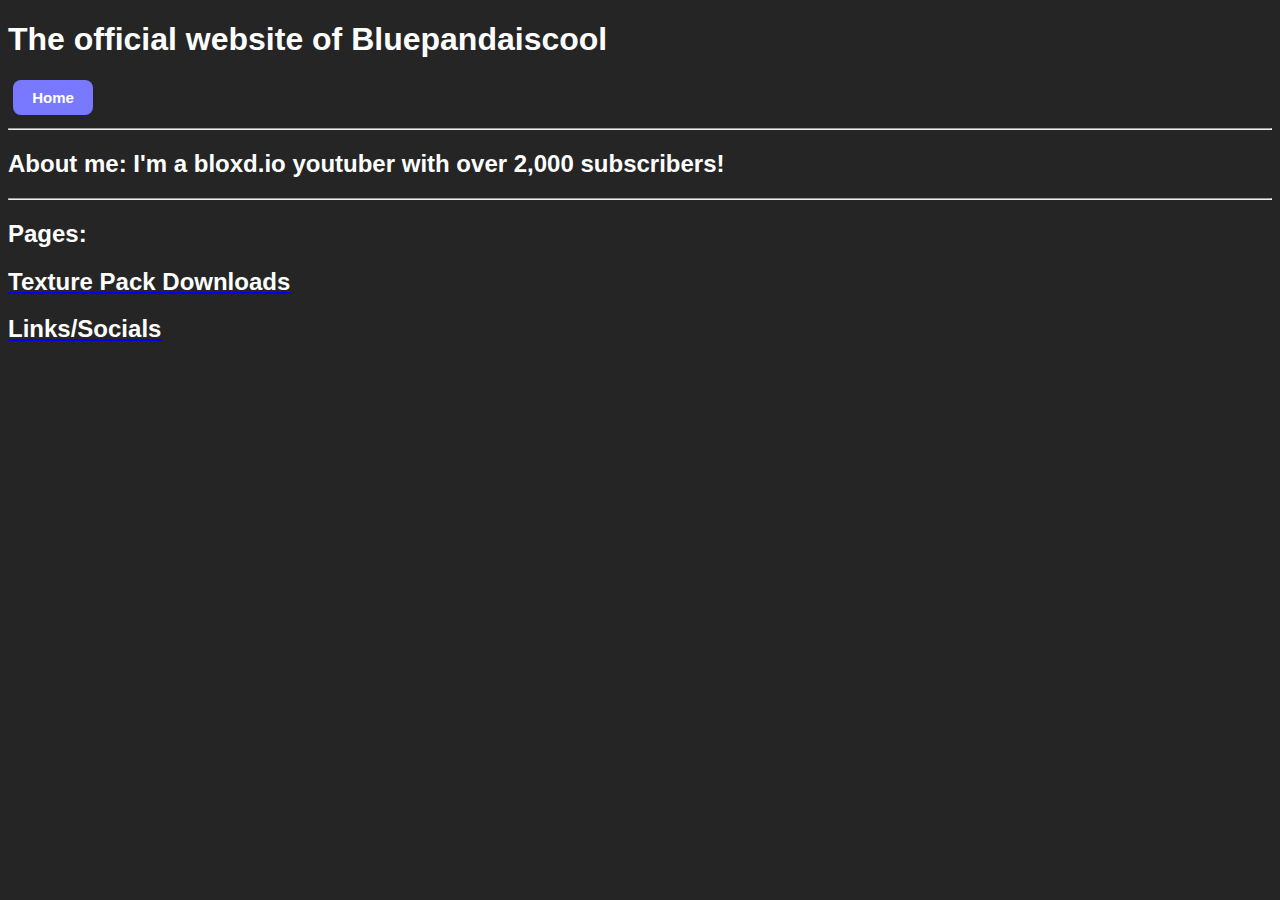
<file: index.html>
<!DOCTYPE html>
<html lang="en">
<head>
    <meta charset="UTF-8">
    <meta name="viewport" content="width=device-width, initial-scale=1.0">
    <title>Bluepanda's Website</title>
    <link rel="icon" type="image/png" href="/images/me logo.jpg"
    <link href="https://fonts.googleapis.com/css2?family=Noto+Sans:ital,wght@0,100..900;1,100..900&family=Onest:wght@100..900&family=Open+Sans:ital,wght@0,300..800;1,300..800&family=Oswald:wght@200..700&display=swap" rel="stylesheet">
    <link rel="stylesheet" href="style.css";
</head>
<body>
    <h1>The official website of Bluepandaiscool</h1>
    <a href="index.html" target="_self" title="Home">
        <button id="home-button">Home</button>
    </a>
    <hr>
    <h2>About me: I'm a bloxd.io youtuber with over 2,000 subscribers!</h2>
    <hr>
    <h2 id="page-text">Pages:</h2>
    <a href="texturepacks.html">
    <h2 id="page-text">Texture Pack Downloads</h2>
    </a>
    <a href="links-socials.html">
    <h2 id="page-text">Links/Socials</h2>
    </a>
</body>
</html>
</file>
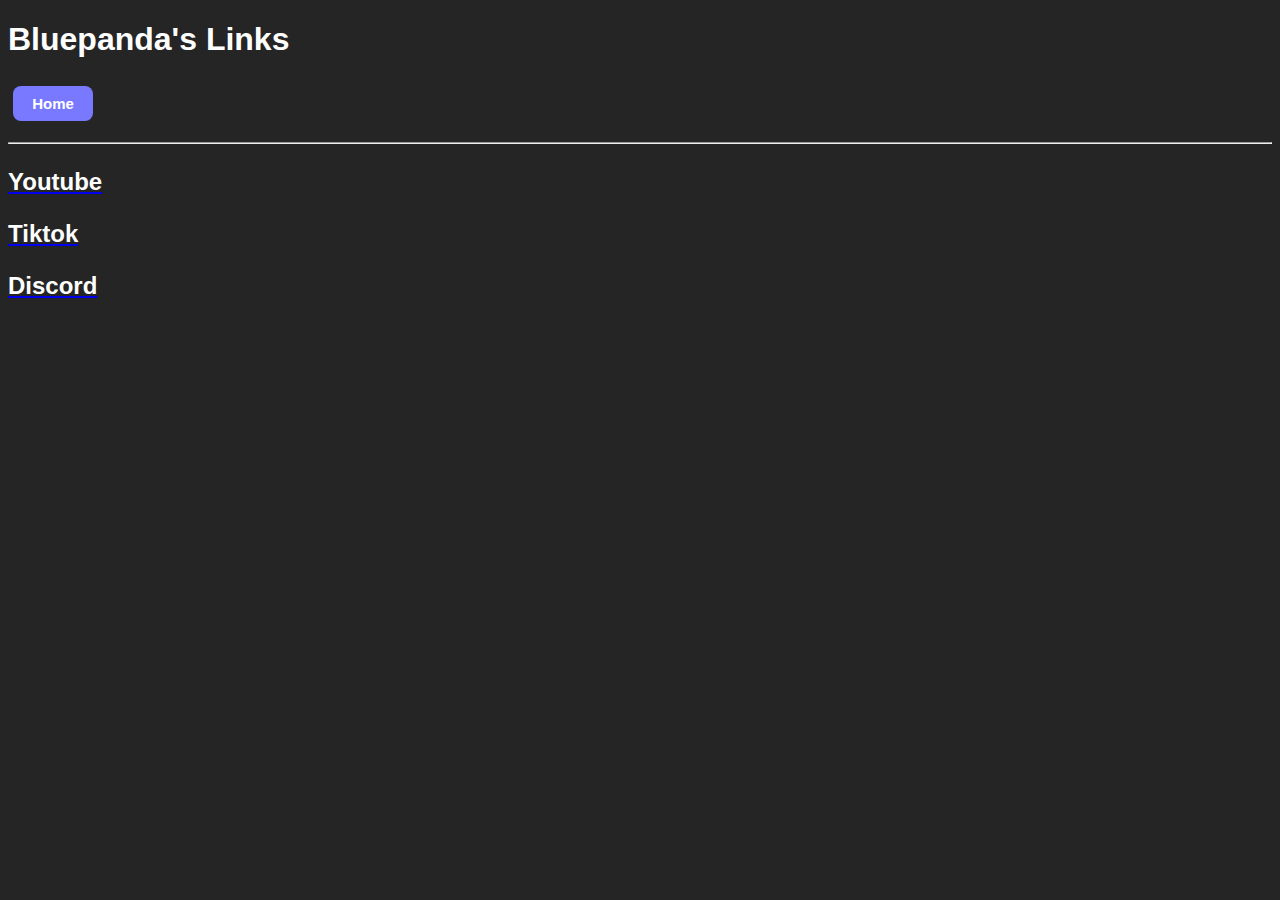
<file: links-socials.html>
<!DOCTYPE html>
<html lang="en">
<head>
    <meta charset="UTF-8">
    <meta name="viewport" content="width=device-width, initial-scale=1.0">
    <title>Bluepanda's Links/Socials</title>
    <link rel="icon" type="image/png" href="/images/me logo.jpg"
    <link href="https://fonts.googleapis.com/css2?family=Noto+Sans:ital,wght@0,100..900;1,100..900&family=Onest:wght@100..900&family=Open+Sans:ital,wght@0,300..800;1,300..800&family=Oswald:wght@200..700&display=swap" rel="stylesheet">
    <link rel="stylesheet" href="style.css";
</head>
<body>
    <h1>Bluepanda's Links<h1>
    <a href="index.html" target="_self" title="Home">
        <button id="home-button">Home</button>
    </a>
    <hr>
    <a href="https://www.youtube.com/channel/UCWlJhGtMw29ezWMvXiUF9-w" target=_blank>
    <p>Youtube</p>
    </a>
    <a href="https://www.tiktok.com/@bluepandaiscool" target=_blank>
    <p>Tiktok</p>
    </a>
    <a href="https://discord.gg/aVKyn8BvdE" target=_blank>
    <p>Discord</p>
    </a>
</body>
</html>
</file>
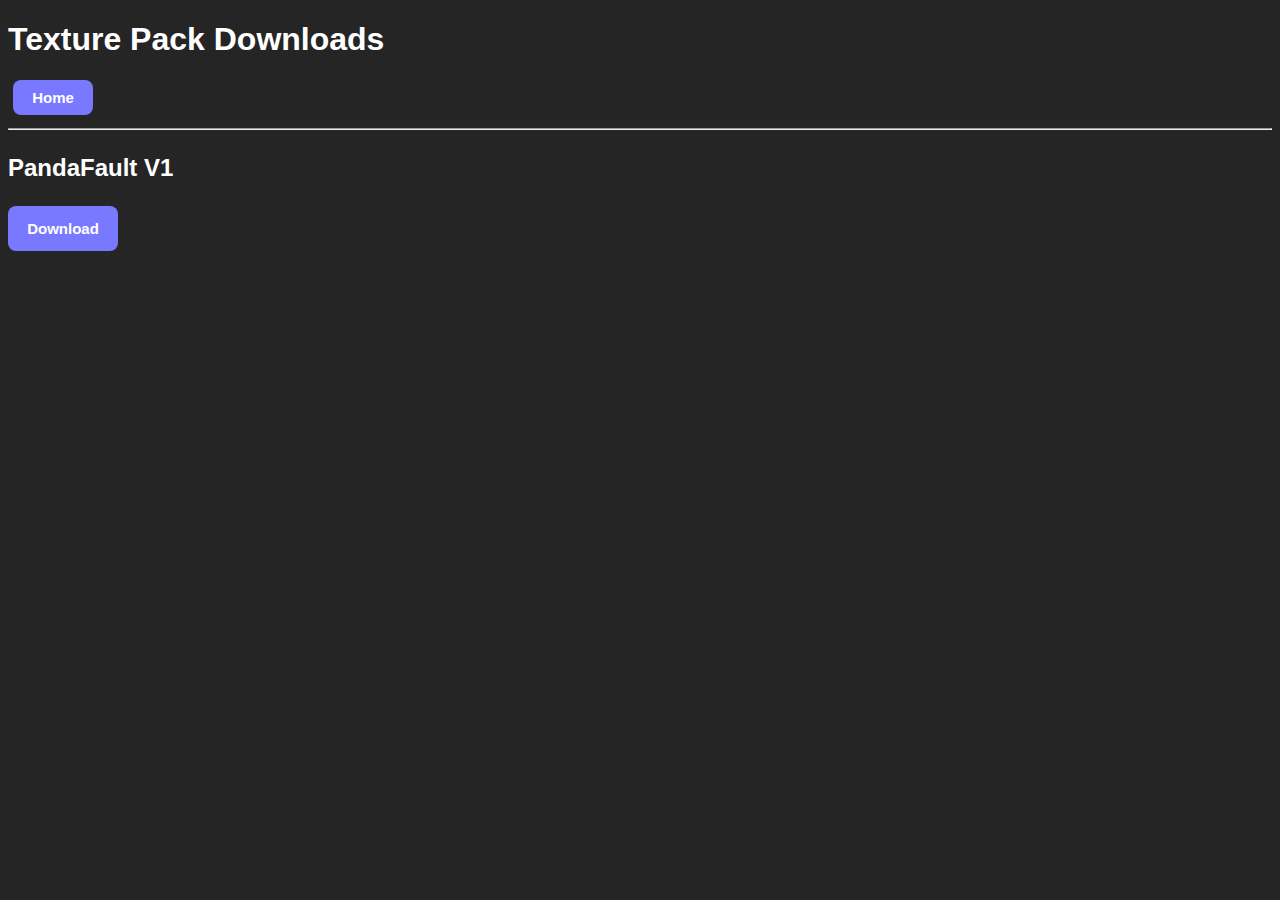
<file: texturepacks.html>
<!DOCTYPE html>
<html lang="en">
<head>
    <meta charset="UTF-8">
    <meta name="viewport" content="width=device-width, initial-scale=1.0">
    <title>Bluepanda's Texture Packs</title>
    <link rel="icon" type="image/png" href="/images/me logo.jpg"
    <link href="https://fonts.googleapis.com/css2?family=Noto+Sans:ital,wght@0,100..900;1,100..900&family=Onest:wght@100..900&family=Open+Sans:ital,wght@0,300..800;1,300..800&family=Oswald:wght@200..700&display=swap" rel="stylesheet">
    <link rel="stylesheet" href="style.css";
</head>
<body>
    <h1>Texture Pack Downloads</h1>
    <a href="index.html" target="_self" title="Home">
        <button id="home-button">Home</button>
    </a>
    <hr>
    <p>PandaFault V1</p>
    <a href="https://www.mediafire.com/file/7x5zoff67d32hcd/PandaFault_V1.zip/file" target="_blank" title="Click to download PandaFault V1">
        <button id="download-button">Download</button>
    </a>
</body>
</html>
</file>
<file: style.css>
body{
background-color:rgb(37, 37, 37);
}

h1{
        color:white;
        font-family: "onest",sans-serif;
}

p{
    color:white;
    font-family: "onest", sans-serif;
    font-weight: bold;
    font-size: 24px;
}

#download-button{
    background-color: rgb(121, 121, 255);
    color:white;
    border:0;
    width: 110px;
    height: 45px;
    font-family: "onest", sans-serif;
    font-weight:bold;
    font-size:15px;
    border-radius:8px;
}

#home-button{
    background-color: rgb(121, 121, 255);
    color:white;
    border:0;
    width: 80px;
    height: 35px;
    font-family: "onest", sans-serif;
    font-weight:bold;
    font-size:15px;
    border-radius:8px;
    margin-bottom:5px;
    margin-left:5px;
}

h2{
    color:white;
    font-family: "onest", sans-serif;
}
</file>
